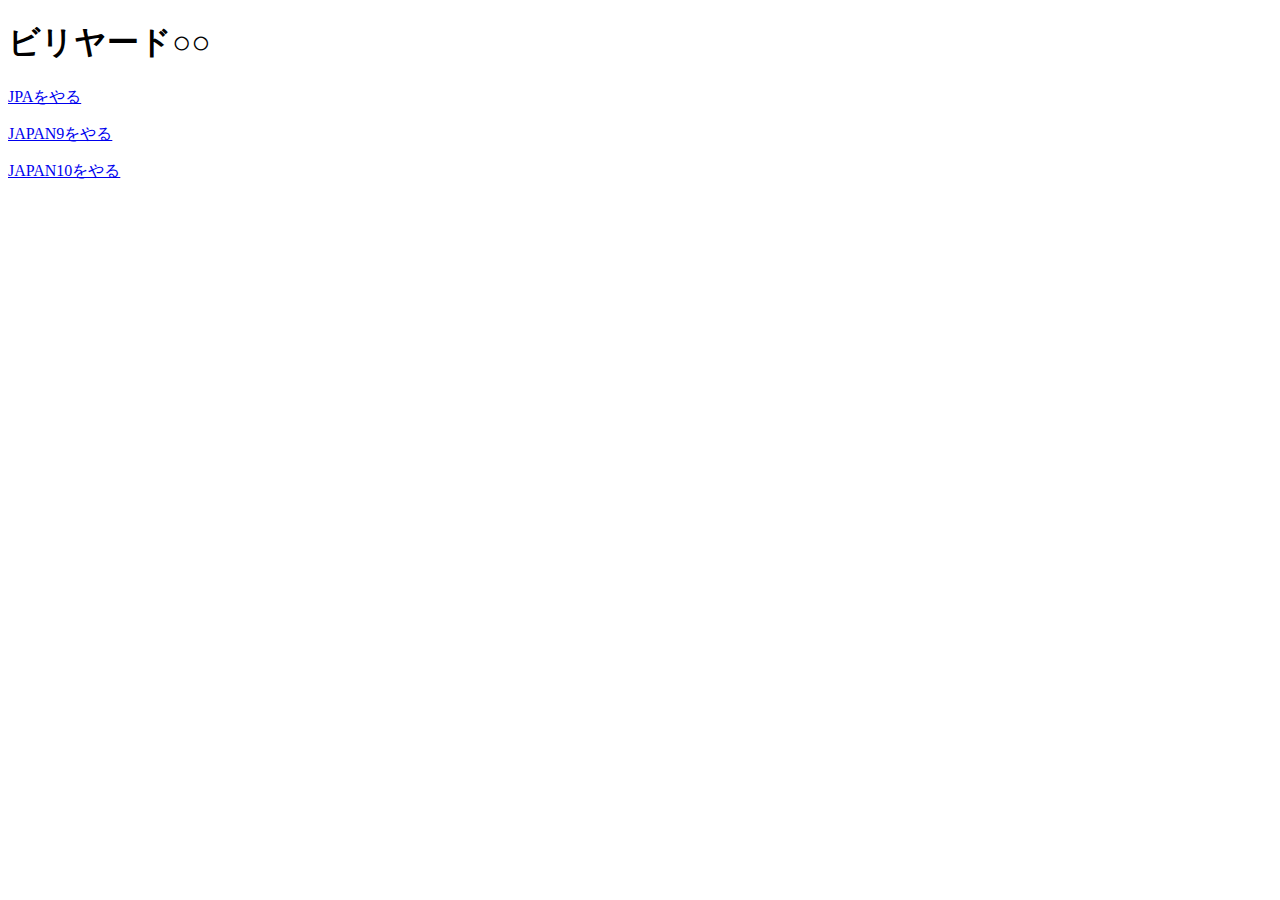
<file: templates/index.html>
<!DOCTYPE html>
<html lang="en">
<head>
  <meta charset="UTF-8">
  <meta http-equiv="X-UA-Compatible" content="IE=edge">
  <meta name="viewport" content="width=device-width, initial-scale=1.0">
  <title>title</title>
</head>
<body>
  <main>
    <div class="top">
      <h1>ビリヤード○○</h1>
    </div>
    <section>
      <div class="JPA">
        <a href="jpa-form"><p>JPAをやる</p></a>
      </div>
      <div class="JAPAN9">
        <a href="japan9"><p>JAPAN9をやる</p></a>
      </div>
      <div class="JAPAN10">
        <a href="japan10"><p>JAPAN10をやる</p></a>
      </div>
    </section>
  </main>
  
  
</body>
</html>
</file>
